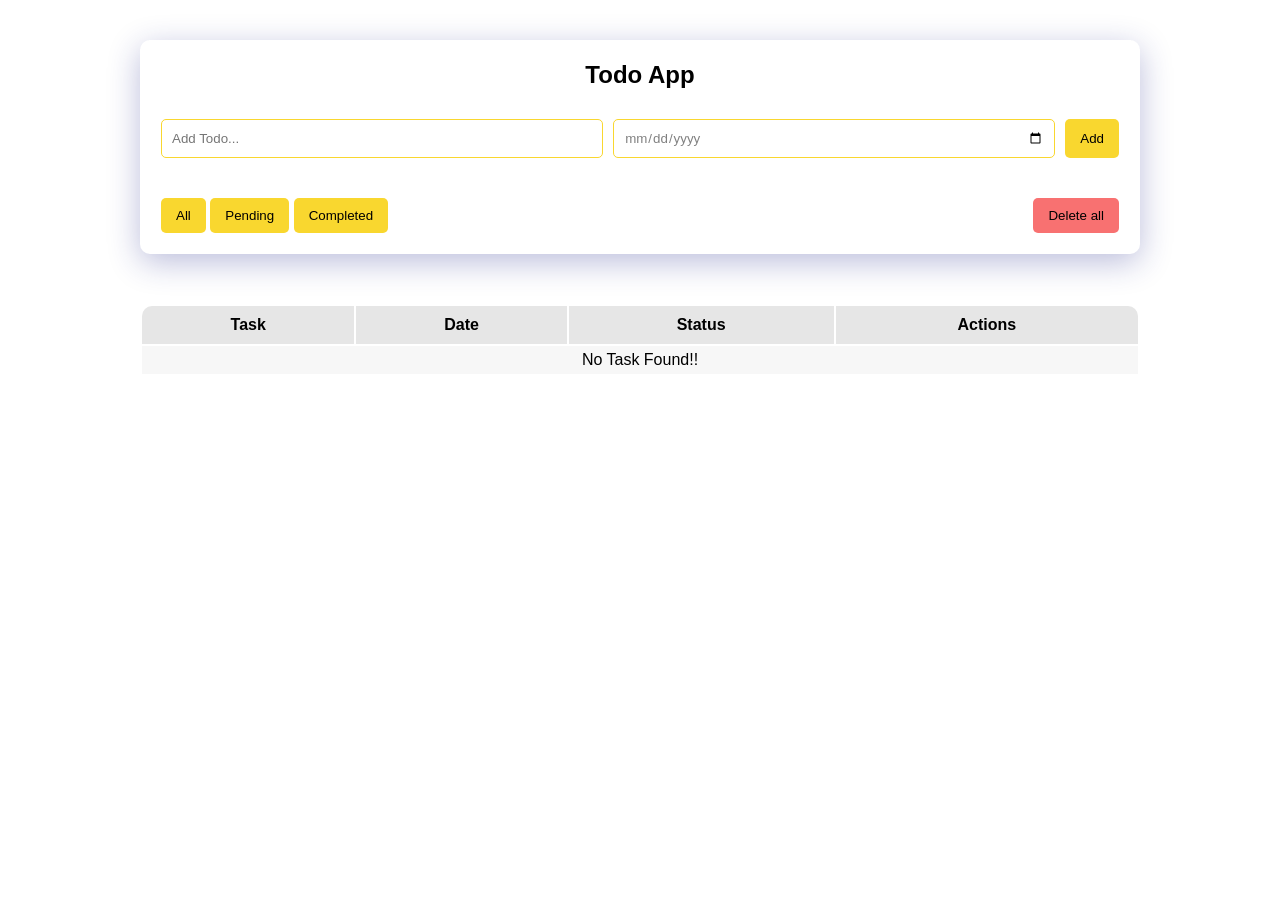
<file: index.html>
<!DOCTYPE html>
<html lang="en">

<head>
    <meta charset="UTF-8">
    <meta name="viewport" content="width=device-width, initial-scale=1.0">
    <link rel="stylesheet" href="./stryle.css">
    <title>Document</title>

</head>
<body>
    <div class="container">
        <h2>
            Todo App
        </h2>
        <div class="inputSection"> 
            <input type="text" placeholder="Add Todo..." id="task-input">
            <input type="date" id="date-input">
            <button class="add-button">
                Add
            </button>
             <button class="EditAgain-button1" id="edit">
                Edit
            </button>
        </div>
        <div class="todosOperator">
            <div>
                <button class="filter-todos all">All</button>
                <button class="filter-todos pending">Pending</button>
                <button class="filter-todos completed">Completed</button>
            </div>
            <button class="deleteAll">Delete all</button>
        </div>
    </div>
    <div class="alert-message"></div>
    <div class="table">
        <table>
            <thead>
                <tr>
                    <th>
                        Task
                    </th>
                    <th>
                        Date
                    </th>
                    <th>
                        Status
                    </th>
                    <th>
                        Actions
                    </th>
                </tr>
            </thead>
            <tbody>
            </tbody>
        </table>
    </div>
    <script src="./script.js"></script>
</body>

</html>
</file>
<file: stryle.css>
:root {
  --color-primary: #f9d72f;
  --color-background: #e6e6e6;
  --color-task: #f7f7f7;
  --color-success: #36d39a;
  --color-warning: #fbbe23;
  --color-error: #f87171;
}

* {
  padding: 0;
  margin: 0;
  box-sizing: border-box;
  font-family: Arial, Helvetica, sans-serif;
}

body {
  max-width: 1000px;
  margin: auto;
}

.container {
  width: 100%;
  margin: 40px auto 10px;
  padding: 20px;
  display: flex;
  flex-direction: column;
  align-items: center;
  box-shadow: 0 8px 32px rgba(31, 38, 135, 0.3);
  border-radius: 10px;
  border: 1px solid rgba(255, 255, 255, 0.18);
}

h2 {
  font-size: 1.5rem;
  margin-bottom: 30px;
}
.inputSection {
  width: 100%;
  display: flex;
  justify-content: space-between;
  margin-bottom: 40px;
}

.inputSection input {
  margin-right: 10px;
  width: 100%;
  border: var(--color-primary) 1px solid;
  border-radius: 5px;
  padding: 10px;
  color: gray;
}
.inputSection input:focus {
  outline: none;
  border-width: 2px;
}

button{
  background-color: var(--color-primary);
  border: none;
  cursor: pointer;
  padding: 10px 15px;
  border-radius: 5px;
}
button:hover{
  opacity: 0.8;
}
.todosOperator{
  width: 100%;
  display: flex;
  justify-content: space-between;
}
.deleteAll{
  background-color: var(--color-error);
}
table{
  width: 100%;
}
thead{
  background-color: var(--color-background);
}
thead th{
  padding: 10px;
}
thead th:first-child{
  border-top-left-radius: 10px;
}
thead th:last-child{
  border-top-right-radius: 10px;
}

tbody td{
  background-color: var(--color-task);
  padding: 5px 10px;
  text-align: center;
}
tbody td button{
  padding: 4px 8px;
  margin: 2px 5px;
}
tbody td button:nth-child(1){
    background-color: var(--color-warning);
}
tbody td button:nth-child(2){
    background-color: var(--color-success);
}
tbody td button:nth-child(3){
    background-color: var(--color-error);
}

.alert-message{
    width: 100%;
    height:40px;
    display: flex;
    align-items: center;
}
.alert{
    width: 100%;
    text-align: center;
    border-radius: 4px;
    padding: 5px;
}
.alert-success{
    background-color: var(--color-success);
}
.alert-error{
    background-color: var(--color-error);
}
.alert-warning{
  background-color: var(--color-warning);
}
.EditAgain-button1{
  display: none;
   &:hover{
    opacity: 0;
    cursor: none;
  }
  
}


.EditAgain-button{
  opacity: 1;
  &:hover{
    opacity: 0.8;
  }
}
.add-button{
  opacity: 1;
   &:hover{
    opacity: 0.8;
  }
}
.add-button1{
 display: none;
   &:hover{
    opacity: 0;
   }
}
</file>
